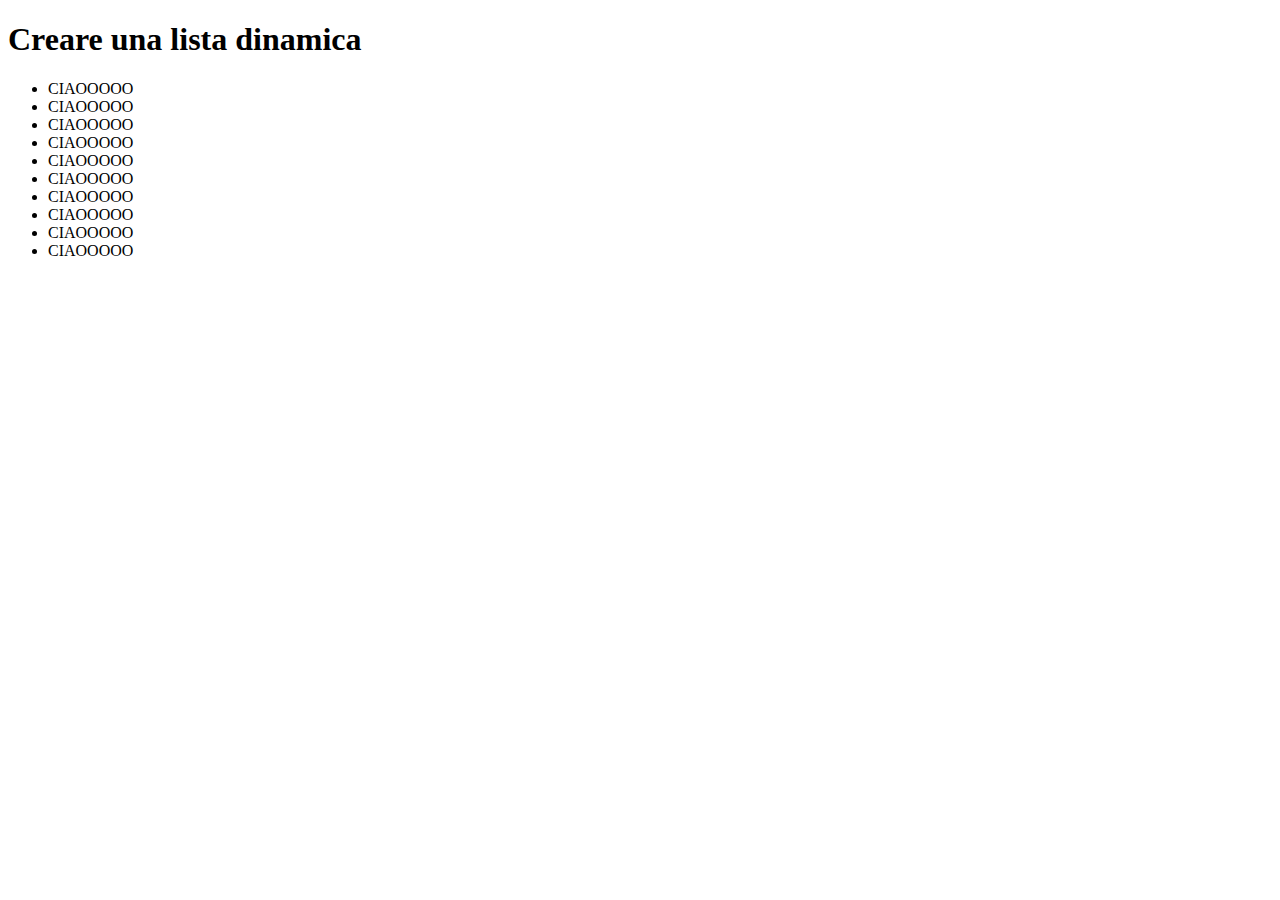
<file: JS-SNACK-PLUS/index.html>
<!DOCTYPE html>
<html lang="it">
    <head>
        <meta charset="UTF-8">
        <meta http-equiv="X-UA-Compatible" content="IE=edge">
        <meta name="viewport" content="width=device-width, initial-scale=1.0">
        <link rel="stylesheet" href="css/style.css">
        <title>LISTA dinamica</title>
    </head>
    <body>
     
        <h1>Creare una lista dinamica</h1>

            <ul>
                
            </ul>


        <script type="text/javascript" src="JS/script.js"></script>   
    </body>
</html>
</file>
<file: JS-SNACK-PLUS/css/style.css>
li.owned{
    text-decoration: line-through;
}
</file>
